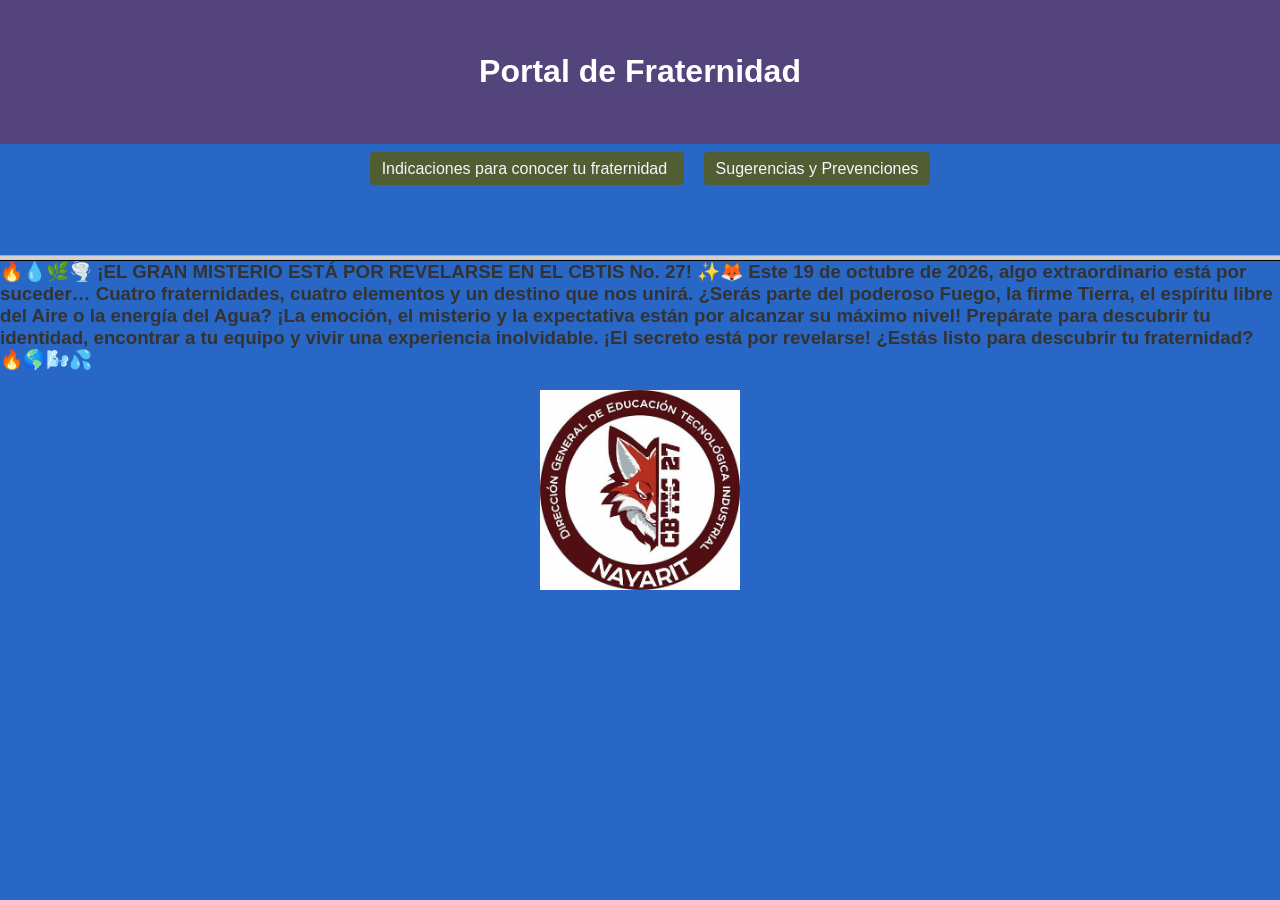
<file: index.html>
<html>
<head>
<title>Bienvenido a tu Fraternidad</title>
</head>
<frameset rows="60, 150"> </center>

<frame src="cabecera.html" name="cabecera" scrolling="ni" noresize>
<frame src="inicio.html" name="contenido" scrolling="auto">
</frameset>
</html>
</file>
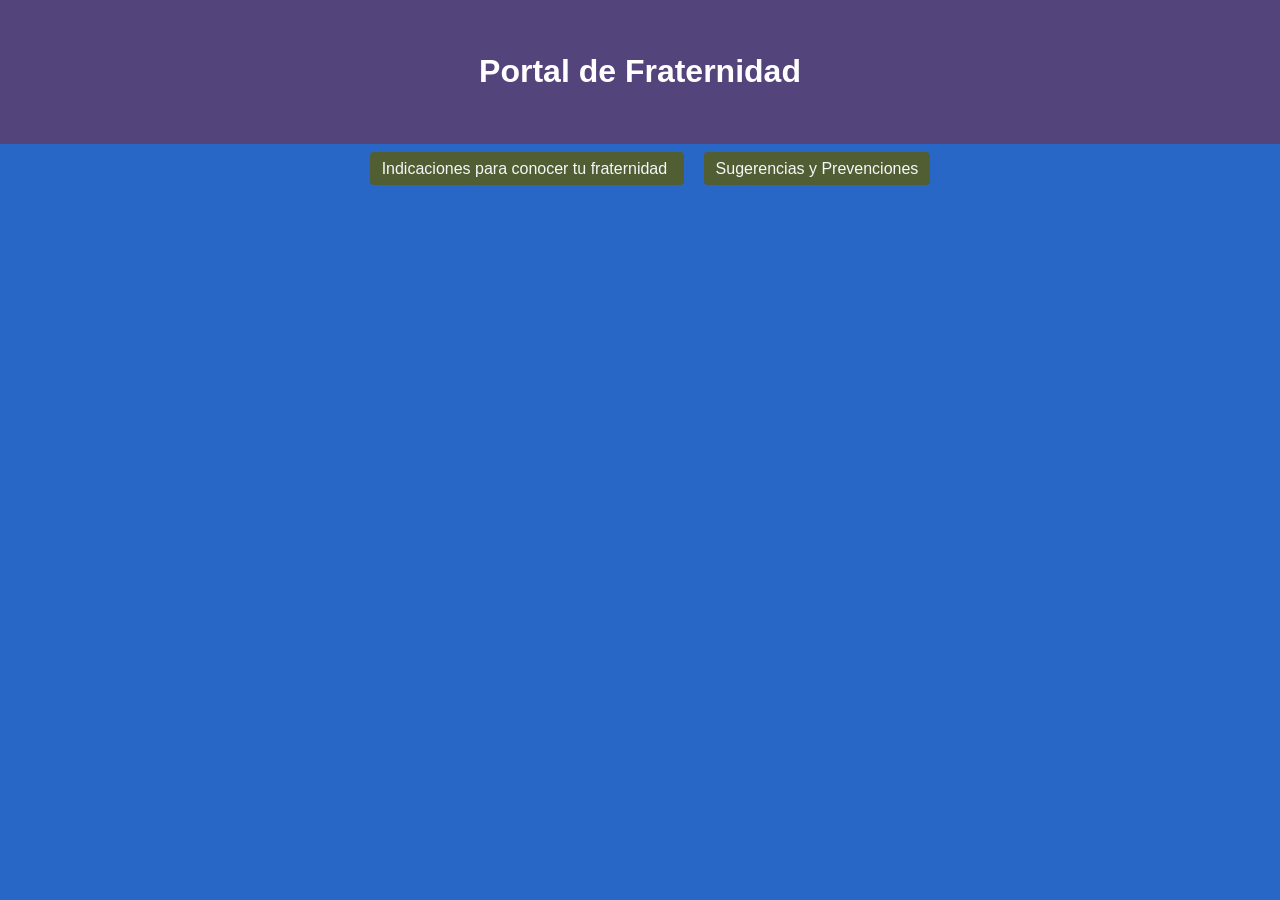
<file: cabecera.html>
<!DOCTYPE html>
<html lang="es">
        <link rel="stylesheet" href="estilos.css">

<head>
    <meta charset="UTF-8">
    <title>Fraternidad</title>
</head>

<header>
    <h1>Portal de Fraternidad</h1>
</header>
<body>
<p></p>
    <center>
        <nav>

    <a href="ruulas1.html" target="contenido">
        Indicaciones para conocer tu fraternidad
    </a>

    <a href="ruulas2.html" target="contenido">
        Sugerencias y Prevenciones
    </a>

</nav>
    </center>

</body>
</html>
</file>
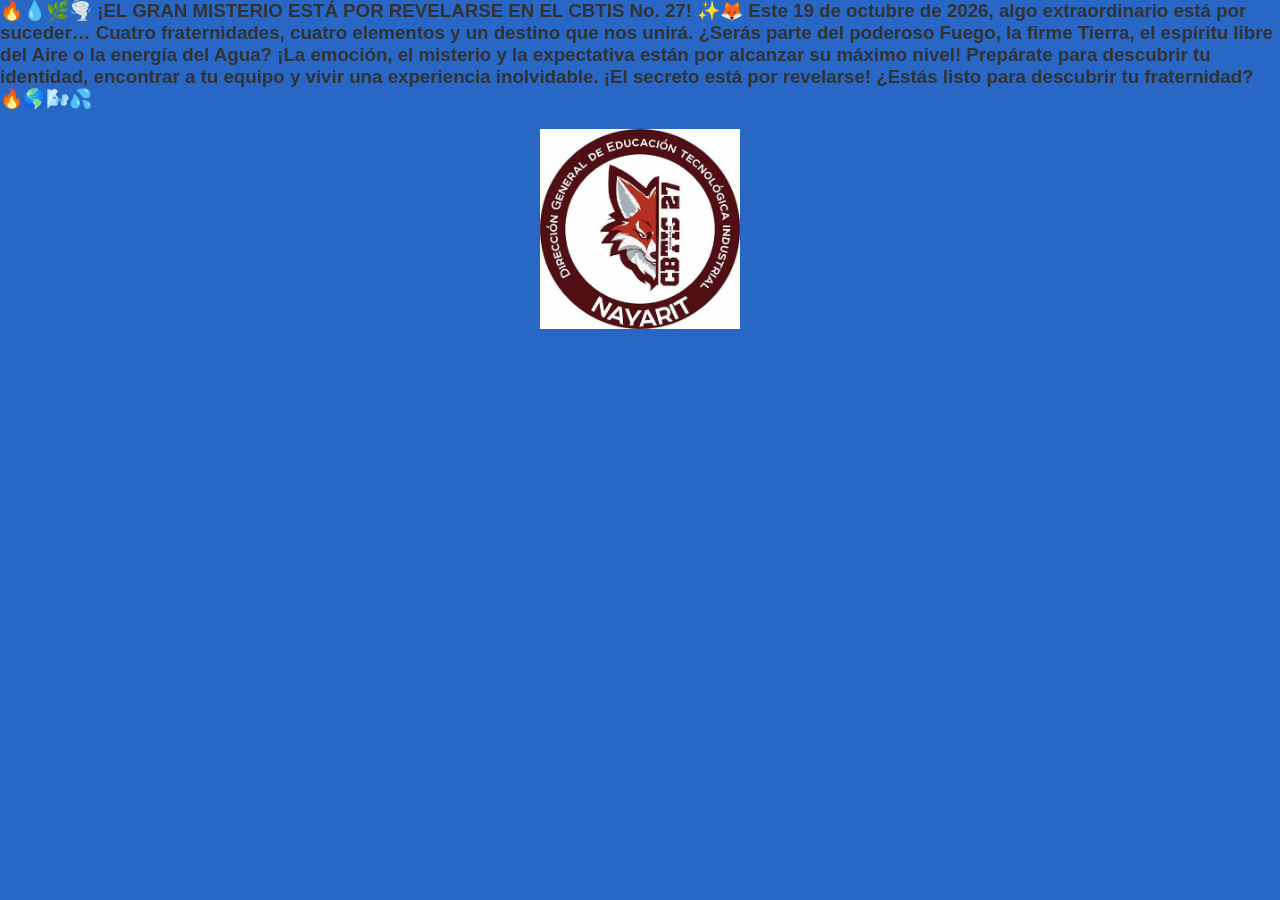
<file: inicio.html>
<html>
        <link rel="stylesheet" href="estilos.css">

<head>
<body>
<h3>
🔥💧🌿🌪️ ¡EL GRAN MISTERIO ESTÁ POR REVELARSE EN EL CBTIS No. 27! ✨🦊

Este 19 de octubre de 2026, algo extraordinario está por suceder… Cuatro fraternidades, cuatro elementos y un destino que nos unirá. ¿Serás parte del poderoso Fuego, la firme Tierra, el espíritu libre del Aire o la energía del Agua? ¡La emoción, el misterio y la expectativa están por alcanzar su máximo nivel!

Prepárate para descubrir tu identidad, encontrar a tu equipo y vivir una experiencia inolvidable.

¡El secreto está por revelarse! ¿Estás listo para descubrir tu fraternidad?   🔥🌎🌬️💦
</h3>


</body>
</head>
<center> 
<img src="cbtis.jpg" width="200px"> </center> 
<h3>

</html>
</file>
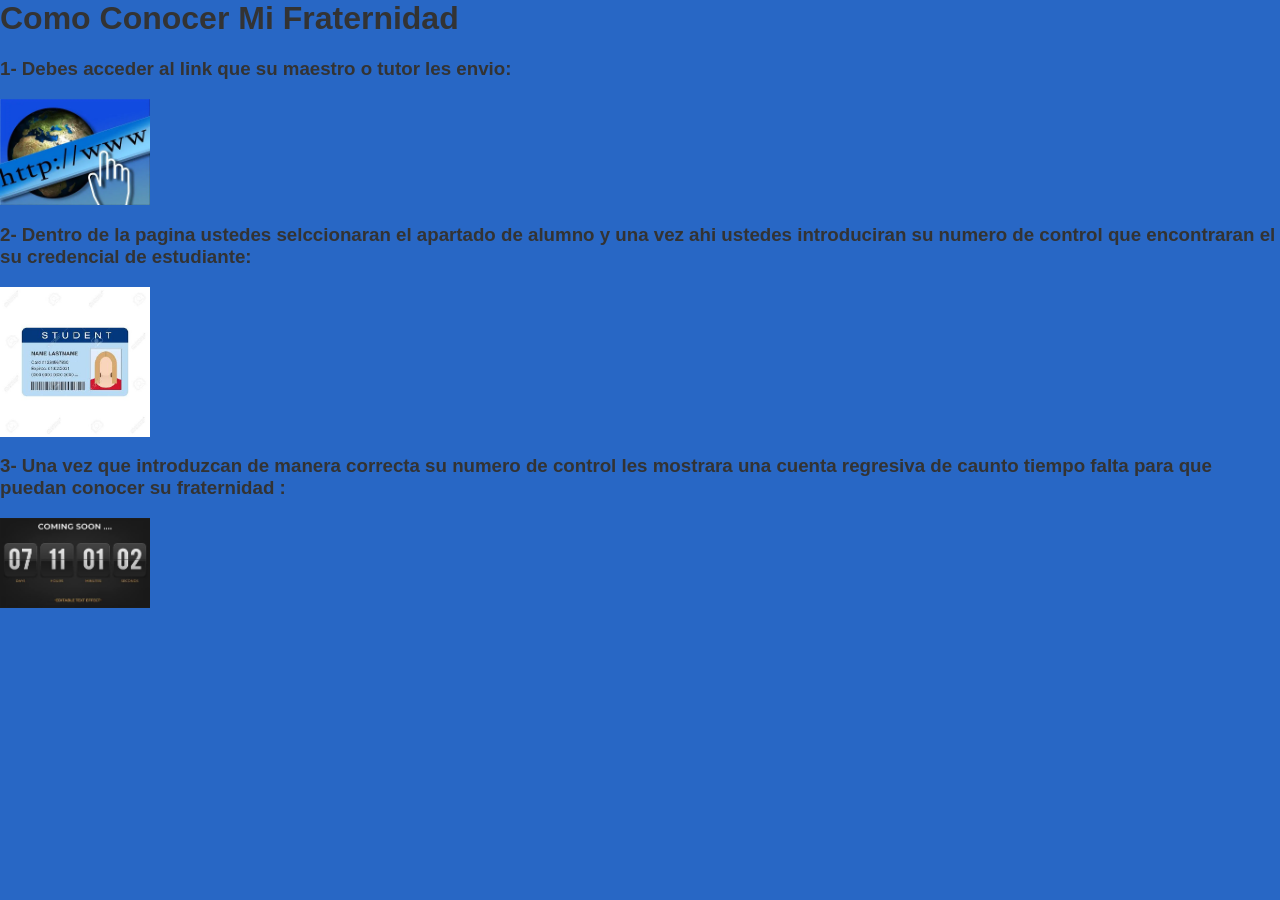
<file: ruulas1.html>
<html>
        <link rel="stylesheet" href="estilos.css">

<head>
<body>
<h1> Como Conocer Mi Fraternidad </h1>
<h3>
1- Debes acceder al link que su maestro o tutor les envio:
</h3>
 <img src="link.webp" width="150px">
<h3>
2- Dentro de la pagina ustedes selccionaran el apartado de alumno y una vez ahi ustedes introduciran su numero de control que encontraran el su credencial de estudiante:
</h3>
 <img src="imh.jpg" width="150px">
<h3>
3- Una vez que introduzcan de manera correcta su numero de control les mostrara una cuenta regresiva de caunto tiempo falta para que puedan conocer su fraternidad :
</h3>
 <img src="rex.jpg" width="150px">





</body>
</head>
</html>
</file>
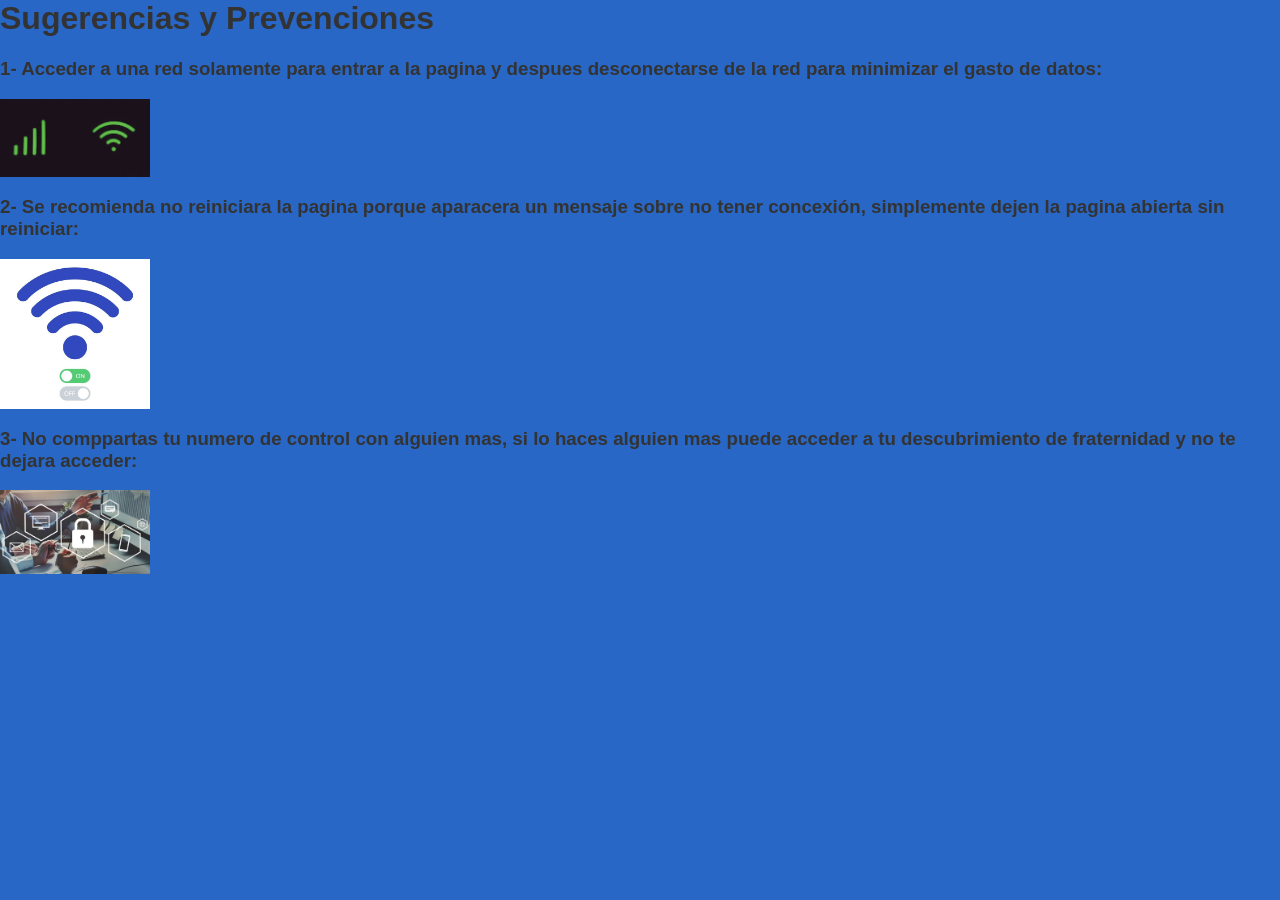
<file: ruulas2.html>
<html>
        <link rel="stylesheet" href="estilos.css">

<head>
<h1> Sugerencias y Prevenciones </h1>
<body>
<h3>
1-  Acceder a una red solamente para entrar a la pagina y despues desconectarse de la red para minimizar el gasto de datos: 
<h3>
<img src="OP.jpg" width="150px">
</h3>
<h3>
2- Se recomienda no reiniciara la pagina porque aparacera un mensaje sobre no tener concexión, simplemente dejen la pagina abierta sin reiniciar:
</h3>
<img src="wifi.jpg" width="150px">
<h3>
3- No comppartas tu numero de control con alguien mas, si lo haces alguien mas puede acceder a tu descubrimiento de fraternidad y no te dejara acceder:
</h3>
<img src="pt.jpg" width="150px">





</body>
</head>

</html>
</file>
<file: estilos.css>
body {
    font-family: Arial, sans-serif;
    margin: 0;
    background-color: #2867c5;
    color: #333;
}

nav a {
    color: #f6f7fa;
    text-decoration: none;
    margin-left: 20px;
    padding: 8px 12px;

    border-radius: 4px;
    background-color: #515e34;
}

nav a:hover {
    background-color: #1abc9c;
}

header {
    background-color: #92111167; 
    color: white; 
    text-align: center;
    padding: 2rem;
}

.contenedor {
    max-width: 600px;
    margin: 2rem auto;
    padding: 0 1rem;
}

.card {
    background: rgb(230, 50, 50);
    padding: 1.5rem;
    border-radius: 8px;
    box-shadow: 0 4px 6px rgba(0,0,0,0.1);
}

.badge-v1 {
    display: inline-block;
    background-color: #feebc8;
    color: #c05621;
    padding: 0.5rem 1rem;
    border-radius: 4px;
    font-weight: bold;
    margin-top: 1rem;
}

footer {
    text-align: center;
    color: #718096;
    padding: 1rem;
}
</file>
